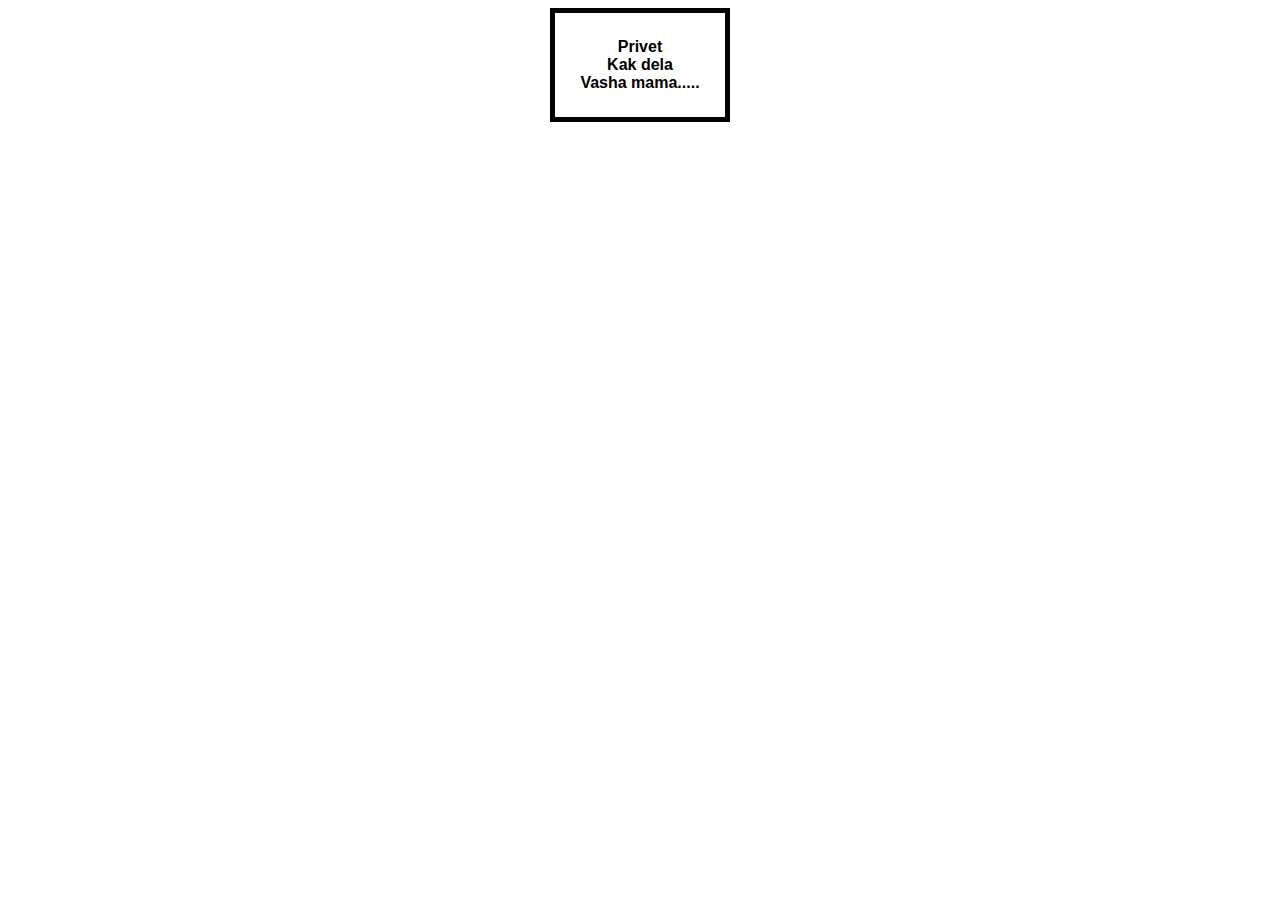
<file: TestProject/index.html>
<!DOCTYPE html>

<html lang="en">
<head>
    <meta charset="UTF-8">
    <meta http-equiv="X-UA-Compatible" content="IE=edge">
    <meta name="viewport" content="width=device-width, initial-scale=1.0">
    <link rel="stylesheet" href="style.css">
    <title>Document</title>
</head>
    <body>
        <main>
            <div class="clown">
                <p> Privet  </p>
                <p> Kak dela </p>
                <p> Vasha mama..... </p>
            </div>
        </main>
    </body>
</html>
</file>
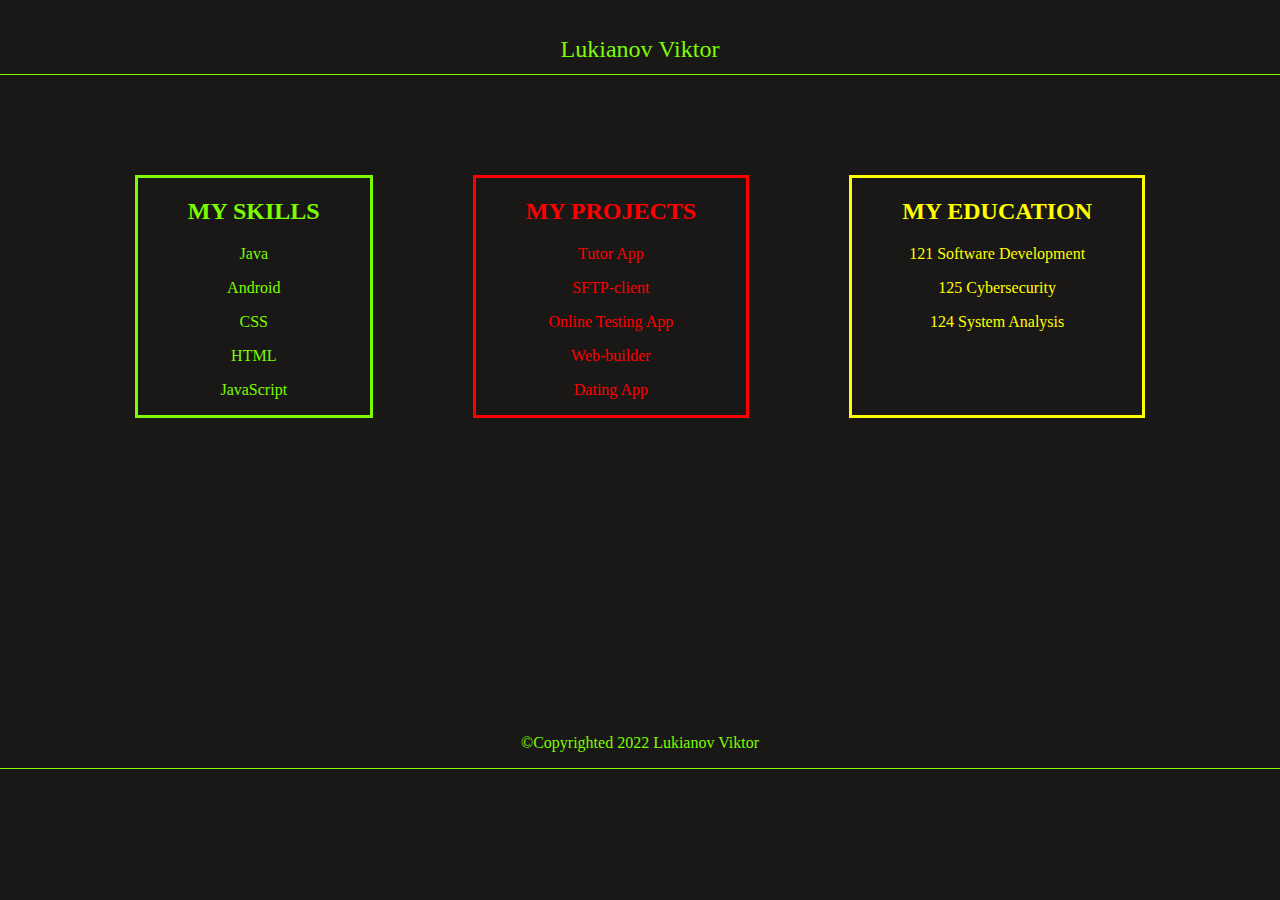
<file: Lab1/html/index.html>
<!DOCTYPE html>
<html lang="en">

    <head>
        <meta charset="UTF-8">
        <title>Lukianov Viktor 20OKS1</title>
        <link href="../css/style.css" rel="stylesheet">

    </head>

    <body>

        <header>
            <p> Lukianov Viktor </p>
        </header>

        <main>

            <section class="skills">
                <h2>MY SKILLS</h2>
                <p>Java</p>
                <p>Android</p>
                <p>CSS</p>
                <p>HTML</p>
                <p>JavaScript</p>
            </section>

            <section class="projects">
                <h2>MY PROJECTS</h2>
                <p>Tutor App</p>
                <p>SFTP-client</p>
                <p>Online Testing App</p>
                <p>Web-builder</p>
                <p>Dating App</p>
            </section>

            <section class="education">
                <h2>MY EDUCATION</h2>
                <p>121 Software Development</p>
                <p>125 Cybersecurity</p>
                <p>124 System Analysis</p>
            </section>

        </main>

        <footer>
            <p> ©Copyrighted 2022 Lukianov Viktor </p>
        </footer>

    </body>

</html>
</file>
<file: TestProject/style.css>
main {
    display: flex;
    justify-content: center;
}

p{
    font-size: 16px;
    font-family: 'Segoe UI', Tahoma, Geneva, Verdana, sans-serif;
    color: black;
    font-weight: bold;
    margin: 0;
}

.clown {
    text-align: center;
    padding: 25px 25px 25px 25px;
    border-color: brown;
    border: 5px solid;
}
</file>
<file: Lab1/css/style.css>
body {
    margin: 0;
    background-color: #1a1717;
}

header{
    height: 50px;
    line-height: 50px;
    font-family: Quicksand;
    font-size: 24px;
    color: lawngreen;
    text-align: center;
    border-bottom: 1px solid lawngreen;
}

main {
    display: flex;
    justify-content: center;
}

footer{
    color: lawngreen;
    text-align: center;
    font-family: Quicksand;
    border-bottom: 1px solid lawngreen;
}

.skills {
    color: lawngreen;
}

.projects {
    color: red;
}

.education {
    color: yellow;
}

.skills, .projects, .education{
    font-family: Quicksand;
    padding: 0px 50px;
    margin: 100px 50px 300px 50px;
    border: 3px solid;
    text-align: center;
}
</file>
